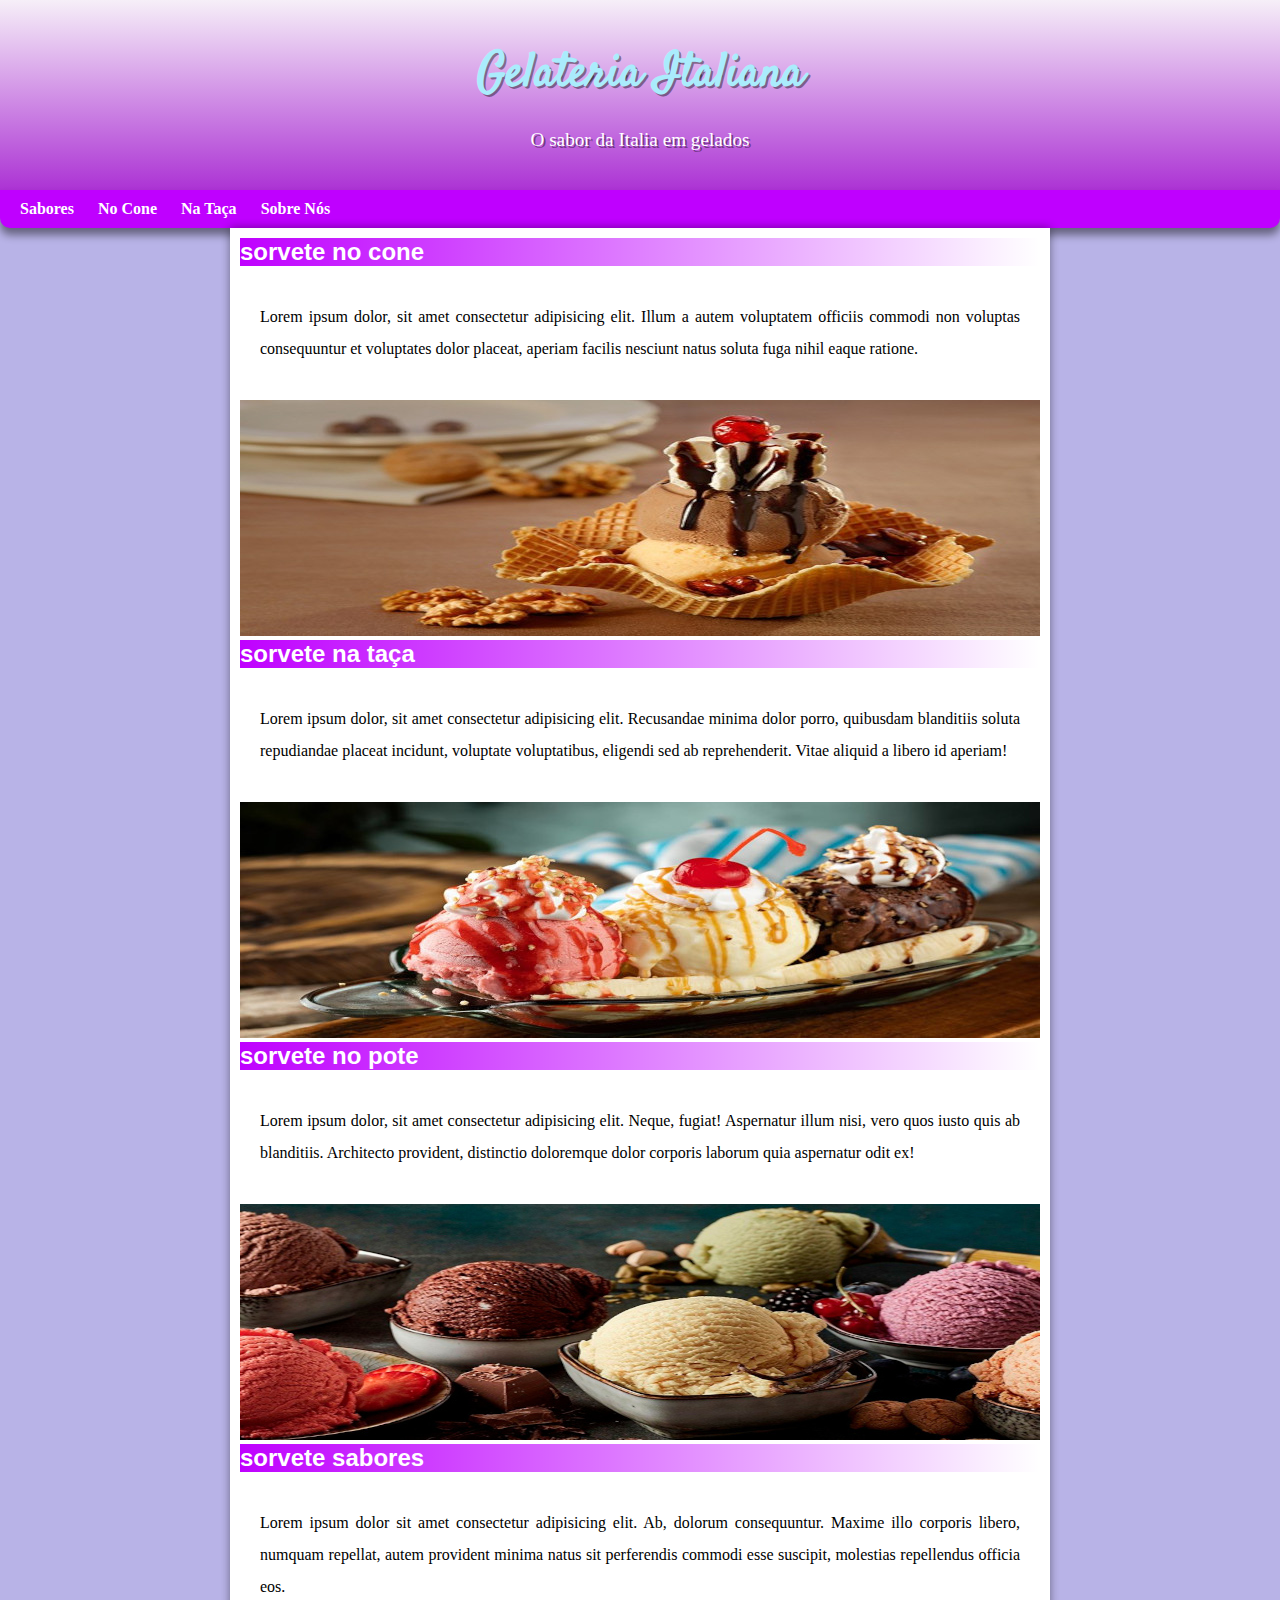
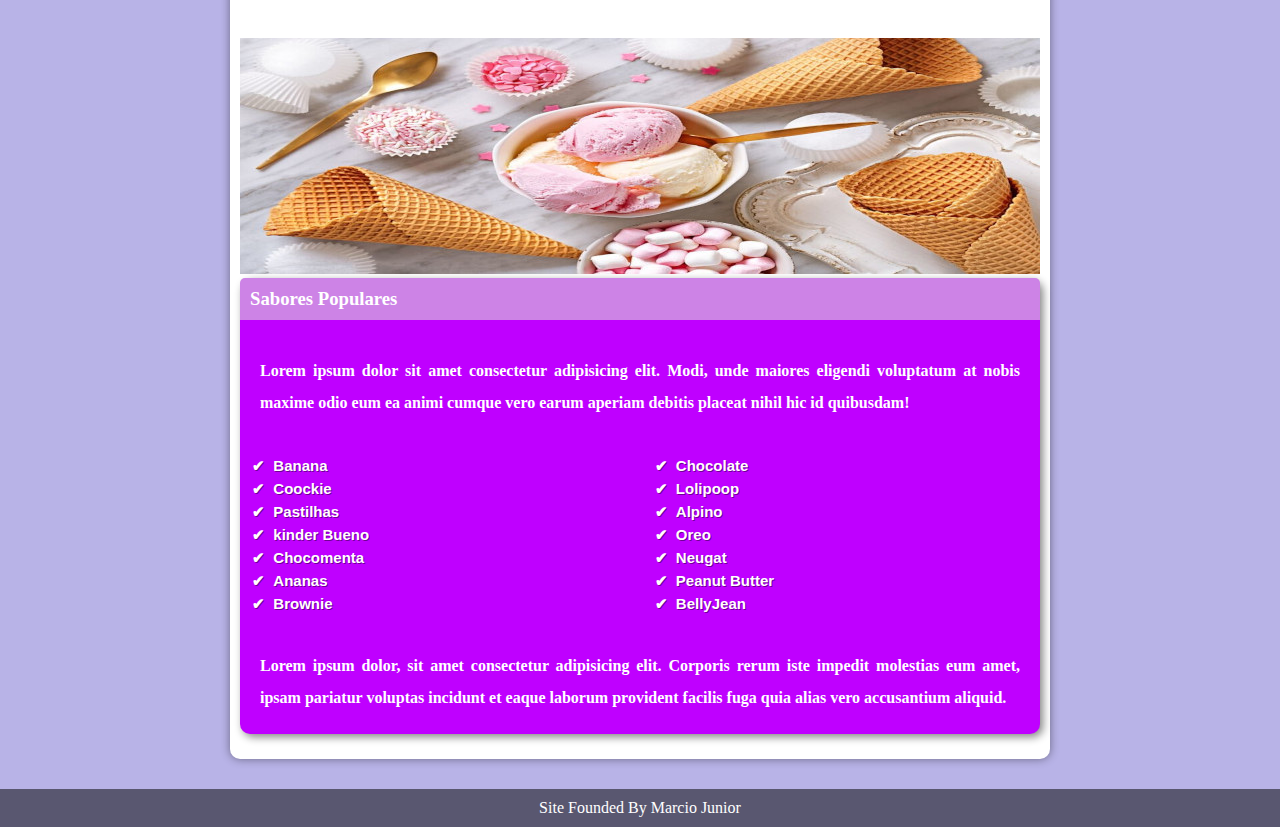
<file: index.html>
<!DOCTYPE html>
<html lang="pt-br">
<head>
    <meta charset="UTF-8">
    <meta http-equiv="X-UA-Compatible" content="IE=edge">
    <meta name="viewport" content="width=device-width, initial-scale=1.0">
    <title>Menu</title>
    <link rel="stylesheet" href="estilo/style.css">
    <link rel="shortcut icon" href="imagens/icone.ico" type="image/x-icon">
</head>
<body>
    <header>
        <h1>Gelateria Italiana</h1>
        <p>O sabor da Italia em gelados</p>
    </header>
    <nav>
        <a href="sabores.html">Sabores</a>
        <a href="cone.html">No Cone</a>
        <a href="taca.html">Na Taça</a>
        <a href="sobre.html">Sobre Nós</a>
    </nav>
    <main>
        <article>
            <h2>sorvete no cone</h2>
            <p>Lorem ipsum dolor, sit amet consectetur adipisicing elit. Illum a autem voluptatem officiis commodi non voluptas consequuntur et voluptates dolor placeat, aperiam facilis nesciunt natus soluta fuga nihil eaque ratione.</p>
          <picture>
            <source class="pic" media="(max-width: 375px)" srcset="sorvete01-pq.jpg">
            <img src="imagens/sorvete01.jpg" alt="">
        </picture>
          <h2>sorvete na taça</h2>
          <p>Lorem ipsum dolor, sit amet consectetur adipisicing elit. Recusandae minima dolor porro, quibusdam blanditiis soluta repudiandae placeat incidunt, voluptate voluptatibus, eligendi sed ab reprehenderit. Vitae aliquid a libero id aperiam!</p>
          <img src="imagens/sorvete02.jpg" alt="">
          <h2>sorvete no pote</h2>
          <p>Lorem ipsum dolor, sit amet consectetur adipisicing elit. Neque, fugiat! Aspernatur illum nisi, vero quos iusto quis ab blanditiis. Architecto provident, distinctio doloremque dolor corporis laborum quia aspernatur odit ex!</p>
          <img src="imagens/sorvete03.jpg" alt="">
          <h2>sorvete sabores</h2>
          <p>Lorem ipsum dolor sit amet consectetur adipisicing elit. Ab, dolorum consequuntur. Maxime illo corporis libero, numquam repellat, autem provident minima natus sit perferendis commodi esse suscipit, molestias repellendus officia eos.</p>
          <img src="imagens/sorvete04.jpg" alt="">
          <aside>
            <h3>Sabores Populares</h3>
            <p>Lorem ipsum dolor sit amet consectetur adipisicing elit. Modi, unde maiores eligendi voluptatum at nobis maxime odio eum ea animi cumque vero earum aperiam debitis placeat nihil hic id quibusdam!</p>
            <ul>
                <li>Banana</li>
                <li>Coockie</li>
                <li>Pastilhas</li>
                <li>kinder Bueno</li>
                <li>Chocomenta</li>
                <li>Ananas</li>
                <li>Brownie</li>
                <li>Chocolate</li>
                <li>Lolipoop</li>
                <li>Alpino</li>
                <li>Oreo</li>
                <li>Neugat</li>
                <li>Peanut Butter</li>
                <li>BellyJean</li>
            </ul>
            <p>
                Lorem ipsum dolor, sit amet consectetur adipisicing elit. Corporis rerum iste impedit molestias eum amet, ipsam pariatur voluptas incidunt et eaque laborum provident facilis fuga quia alias vero accusantium aliquid.
            </p>
          </aside>
     </article>
    </main>
    <footer>
        <p>
            Site Founded By <a href="https://www.instagram.com/ngc.marcio/" target="_blank">Marcio Junior</a>
           
        </p>
    </footer>
</body>
</html>
</file>
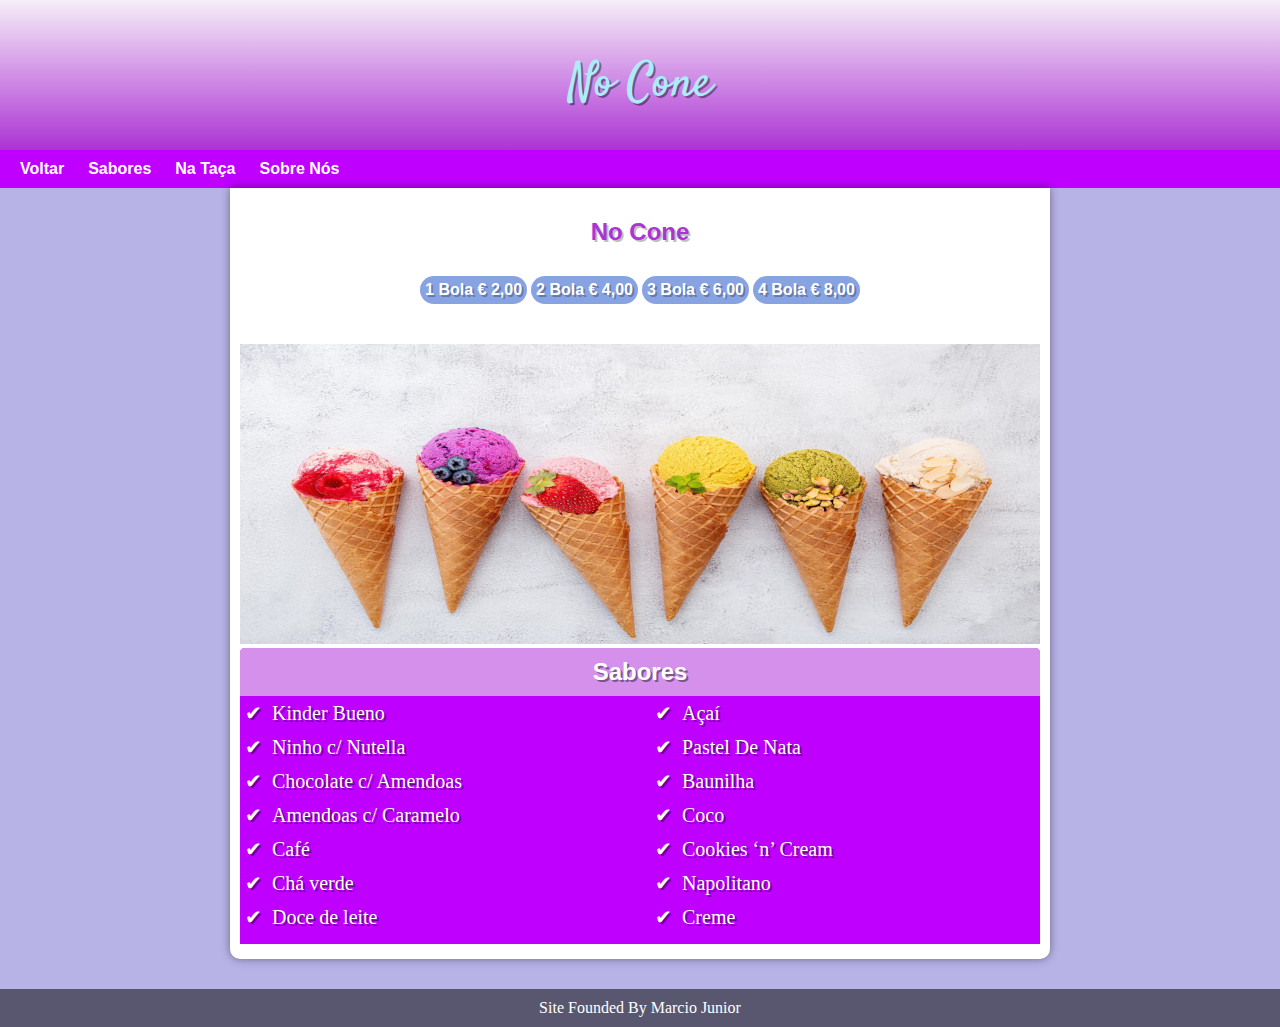
<file: cone.html>
<!DOCTYPE html>
<html lang="pt-br">
<head>
    <meta charset="UTF-8">
    <meta http-equiv="X-UA-Compatible" content="IE=edge">
    <meta name="viewport" content="width=device-width, initial-scale=1.0">
    <title>No Cone</title>
    <link rel="shortcut icon" href="imagens/icone.ico" type="image/x-icon">
    <link rel="stylesheet" href="estilo/cone.css">
</head>
<body>
    <header>
        <h1>No Cone</h1>
    </header>
    <nav>
        <a href="index.html">Voltar</a>
        <a href="sabores.html">Sabores</a>
        <a href="taca.html">Na Taça</a>
        <a href="sobre.html">Sobre Nós</a>
    </nav>
    <main>
        <article>
            <h2>No Cone</h2>
            <div>
                <p>1 Bola &#8364; 2,00 </p>
                <p>2 Bola &#8364; 4,00</p>
                <p>3 Bola &#8364; 6,00</p>
                <p>4 Bola &#8364; 8,00</p>
            </div>
            <img src="imagens/sorvete-no-cone-site.jpg" alt="">
            <aside>
                <h2>Sabores</h2>
                <ul>
                    <li>Kinder Bueno</li>
                    <li>Ninho c/ Nutella</li>
                    <li>Chocolate c/ Amendoas</li>
                    <li>Amendoas c/ Caramelo</li>
                    <li>Café</li>
                    <li>Chá verde</li>
                    <li>Doce de leite</li>
                    <li>Açaí</li>
                    <li>Pastel De Nata</li>
                    <li>Baunilha</li>
                    <li>Coco</li>
                    <li>Cookies ‘n’ Cream</li>
                    <li>Napolitano</li>
                    <li>Creme</li>
                </ul>
            </aside>
        </article>
    </main>
    <footer>
        <p>Site Founded By <a href="https://www.instagram.com/ngc.marcio/" target="_blank">Marcio Junior</a></p>
    </footer>
</body>
</html>
</file>
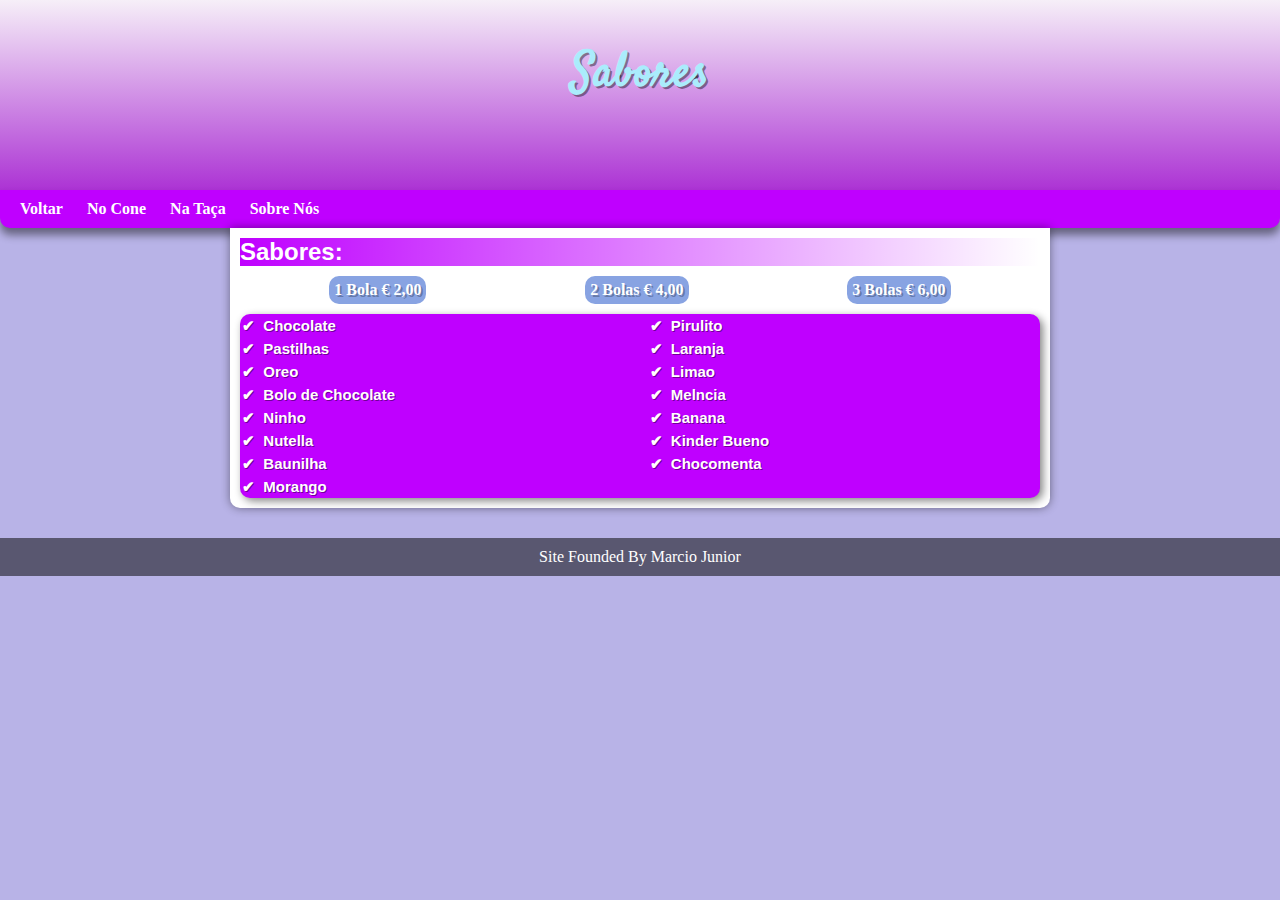
<file: sabores.html>
<!DOCTYPE html>
<html lang="en">
<head>
    <meta charset="UTF-8">
    <meta http-equiv="X-UA-Compatible" content="IE=edge">
    <meta name="viewport" content="width=device-width, initial-scale=1.0">
    <title>Sabores</title>
    <link rel="shortcut icon" href="imagens/icone.ico" type="image/x-icon">
    <link rel="stylesheet" href="estilo/stylesab.css">
</head>
<body>
    <header>
        <h1>Sabores</h1>
    </header>
    <nav>
        <a href="index.html">Voltar</a>
        <a href="cone.html">No Cone</a>
        <a href="taca.html">Na Taça</a>
        <a href="sobre.html">Sobre Nós</a>
    </nav>
    <main>
        <article>
            <h2>Sabores:</h2>  
            <div id="div1">
                <p>1 Bola &#8364; 2,00</p>
                <p>2 Bolas &#8364; 4,00</p>  
                <p>3 Bolas &#8364; 6,00</p>
            </div>
                <aside>
                    <ul>
                            <li>Chocolate </li>
                    
                            <li>Pastilhas</li>
                    
                            <li>Oreo</li>
                    
                            <li>Bolo de Chocolate</li>
                    
                            <li>Ninho</li>
                    
                            <li>Nutella</li>
                    
                            <li>Baunilha</li>
                    
                            <li>Morango</li>
                    
                            <li>Pirulito</li>
                    
                            <li>Laranja</li>
                    
                            <li>Limao</li>
                    
                            <li>Melncia</li>
                    
                            <li>Banana</li>
                    
                            <li>Kinder Bueno</li>
                    
                            <li>Chocomenta</li>
                    
                    </ul>
                </aside>          
        </article>
    </main>
    <footer>
        <p>Site Founded By <a href="https://www.instagram.com/ngc.marcio/">Marcio Junior</a></p>
    </footer>
</body>
</html>
</file>
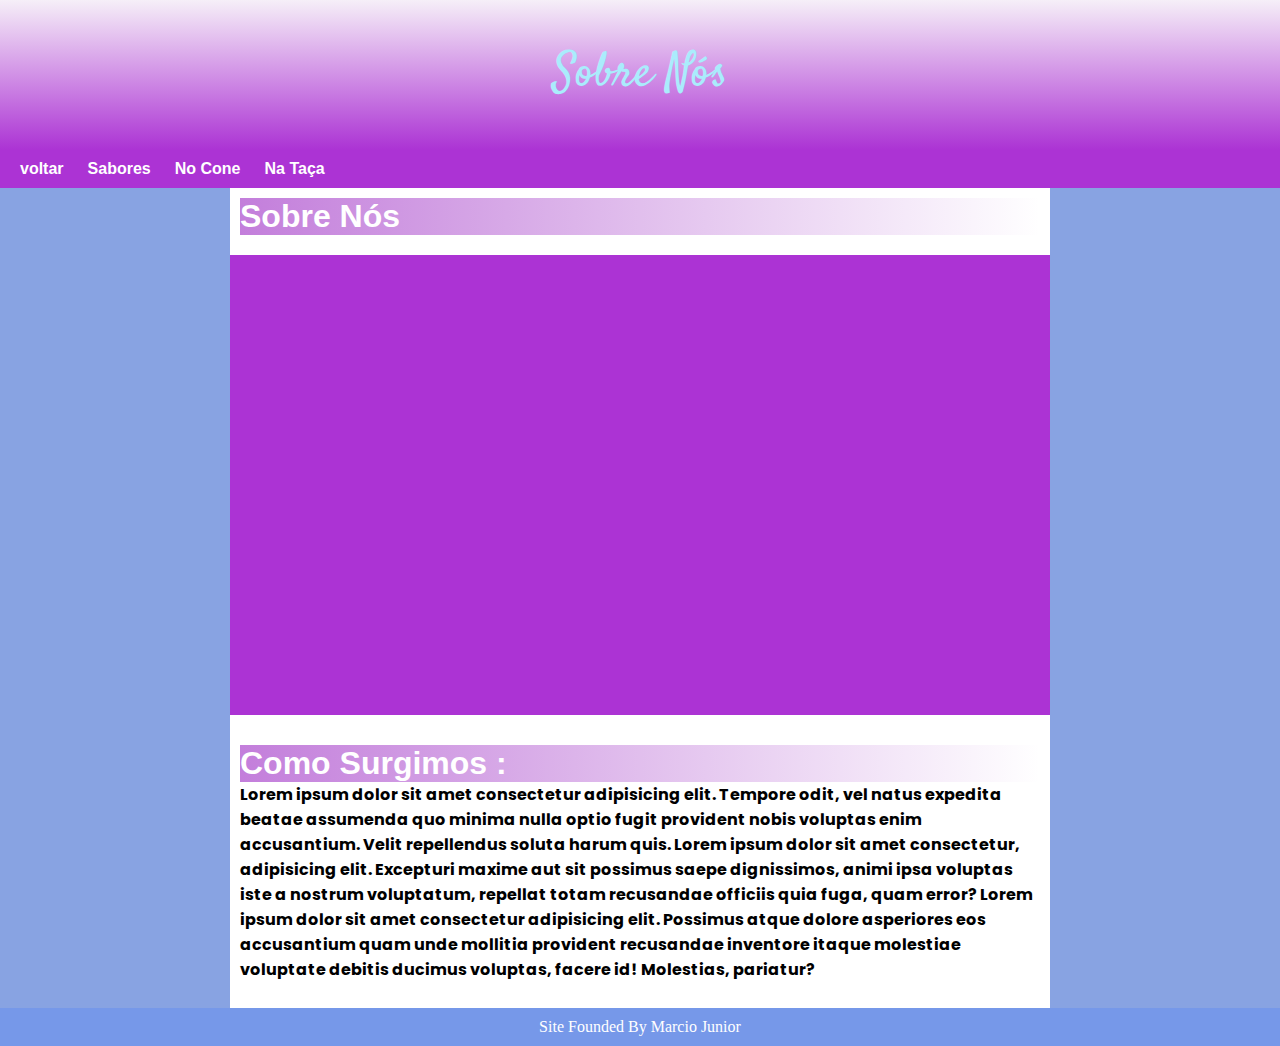
<file: sobre.html>
<!DOCTYPE html>
<html lang="pt-br">
<head>
    <meta charset="UTF-8">
    <meta http-equiv="X-UA-Compatible" content="IE=edge">
    <meta name="viewport" content="width=device-width, initial-scale=1.0">
    <title>Sobre Nós</title>
    <link rel="shortcut icon" href="imagens/icone.ico" type="image/x-icon">
    <link rel="stylesheet" href="estilo/sobre.css">
</head>
<body>
    <header>
        <h1>
            Sobre Nós
        </h1>
    </header>
    <nav>
        <a href="index.html">voltar</a>
        <a href="sabores.html">Sabores</a>
        <a href="cone.html">No Cone</a>
        <a href="taca.html">Na Taça</a>
    </nav>
    <main>
        <article>
            <h1>Sobre Nós</h1>
            <div class="video"><iframe width="560" height="315" src="https://www.youtube.com/embed/JdX4fo1cJ00" title="YouTube video player" frameborder="0" allow="accelerometer; autoplay; clipboard-write; encrypted-media; gyroscope; picture-in-picture; web-share" allowfullscreen></iframe></div>
            <h1>Como Surgimos :</h1>
            <p>Lorem ipsum dolor sit amet consectetur adipisicing elit. Tempore odit, vel natus expedita beatae assumenda quo minima nulla optio fugit provident nobis voluptas enim accusantium. Velit repellendus soluta harum quis. Lorem ipsum dolor sit amet consectetur, adipisicing elit. Excepturi maxime aut sit possimus saepe dignissimos, animi ipsa voluptas iste a nostrum voluptatum, repellat totam recusandae officiis quia fuga, quam error? Lorem ipsum dolor sit amet consectetur adipisicing elit. Possimus atque dolore asperiores eos accusantium quam unde mollitia provident recusandae inventore itaque molestiae voluptate debitis ducimus voluptas, facere id! Molestias, pariatur?</p>
        </article>
    </main>
    <footer>
        <p>Site Founded By<a href="https://www.instagram.com/ngc.marcio/"> Marcio Junior</a></p>
    </footer>
</body>
</html>
</file>
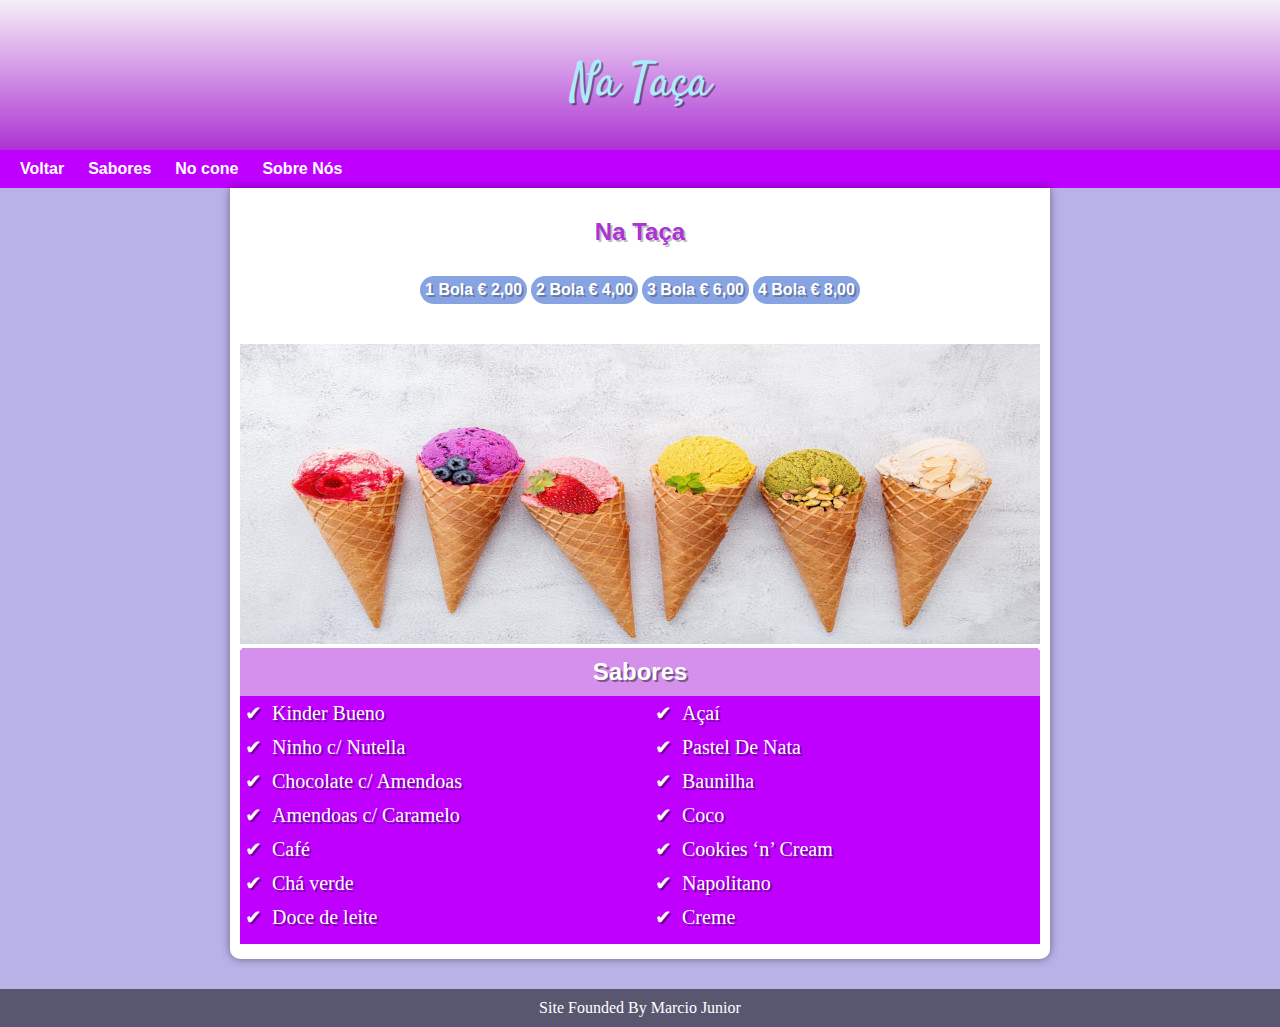
<file: taca.html>
<!DOCTYPE html>
<html lang="pt-br">
<head>
    <meta charset="UTF-8">
    <meta http-equiv="X-UA-Compatible" content="IE=edge">
    <meta name="viewport" content="width=device-width, initial-scale=1.0">
    <title>Na Taça</title>
    <link rel="shortcut icon" href="imagens/icone.ico" type="image/x-icon">
    <link rel="stylesheet" href="estilo/taca.css">
</head>
<body>
    <header>
        <h1>Na Taça</h1>
    </header>
    <nav>
        <a href="index.html">Voltar</a>
        <a href="sabores.html">Sabores</a>
        <a href="cone.html">No cone</a>
        <a href="sobre.html">Sobre Nós</a>
    </nav>
    <main>
        <article>
            <h2>Na Taça</h2>
            <div>
                <p>1 Bola &#8364; 2,00 </p>
                <p>2 Bola &#8364; 4,00</p>
                <p>3 Bola &#8364; 6,00</p>
                <p>4 Bola &#8364; 8,00</p>
            </div>
            <img src="imagens/sorvete-no-cone-site.jpg" alt="">
            <aside>
                <h2>Sabores</h2>
                <ul>
                    <li>Kinder Bueno</li>
                    <li>Ninho c/ Nutella</li>
                    <li>Chocolate c/ Amendoas</li>
                    <li>Amendoas c/ Caramelo</li>
                    <li>Café</li>
                    <li>Chá verde</li>
                    <li>Doce de leite</li>
                    <li>Açaí</li>
                    <li>Pastel De Nata</li>
                    <li>Baunilha</li>
                    <li>Coco</li>
                    <li>Cookies ‘n’ Cream</li>
                    <li>Napolitano</li>
                    <li>Creme</li>
                </ul>
            </aside>
        </article>
    </main>
    <footer>
        <p>Site Founded By <a href="https://www.instagram.com/ngc.marcio/" target="_blank">Marcio Junior</a></p>
    </footer>
</body>
</html>
</file>
<file: estilo/style.css>
@charset "UTF-8";
@import url('https://fonts.googleapis.com/css2?family=Satisfy&display=swap');
/*
#FC8DCA
#C37EDB
#B7A6F6
#88A3E2
#AAECFC
*/
*{
    margin: 0px;
    padding: 0px;
}
:root{
    --cor1:#FC8DCA;
    --cor2:#C37EDB;
    --cor3:#B7A6F6;
    --cor4:#88A3E2;
    --cor5:#AAECFC;
    --cor6:#f6eff8;
    --cor7:#ac33d4;
    --cor8:#bf00ff;
    --cor9:#b700ff85;
}
body{
    background-color: #b8b3e7;
    margin: auto;
}
img{
    width: 100%;
}
header{
    background-image: linear-gradient(to bottom, var(--cor6), var(--cor7));
    min-height: 150px;
    text-align: center;
    padding-top: 40px;
}
header h1{
    color: var(--cor5);
    margin-bottom: 20px;
    font-size: 3em;
    text-shadow: 2px 2px 0px rgba(0, 0, 0, 0.411);
     font-family: satisfy;
   /* text-align: center;
  padding: 50px;
   
    font-size: 3em;
    font-weight: normal;
    margin: auto;
    */  
}
header p{
    color: rgb(255, 255, 255);
    text-shadow: 2px 2px 0px rgba(0, 0, 0, 0.411);
    font-size: 1.2em;
    max-width: 600px;
    padding-right: 10px;
    padding-left: 10px;
    margin: auto;
}

nav{
   background-color: var(--cor8);
   padding: 10px;
   box-shadow: 0px 7px 9px rgba(0, 0, 0, 0.452);
   border-radius: 0px 0px 10px 10px; 
}
nav a{
   color: white;
   padding: 10px;
   text-decoration: none;
   border-radius: 5px;
   font-weight: bold;
   transition-duration: 0.5s;
}
nav a:hover{
    background-color: var(--cor1);
    color: var(--cor5);
}
main{
    background-color: white;
    min-width: 320px;
    max-width: 800px;
    margin: auto;
    padding: 10px;
    /*padding: 20px;*/
    box-shadow: 0px 0px 10px rgba(0, 0, 0, 0.432);
    margin-bottom: 30px;
    border-radius: 0px 0px 10px 10px;
}

main h2{
    font-family: Arial, Helvetica, sans-serif;
    
    color: rgb(255, 255, 255);
    background-image: linear-gradient(to right, var(--cor8), transparent);
    
}
main p{
    padding-left: 10px;
    margin: 15px 0px ;
    text-align: justify;
    padding: 20px;
    line-height: 2em;
    font-size:   1em;
}
main h3{
    background-color: #cd83e6;
    color: white;
    padding: 10px;
    border-radius: 5px 5px 0px 0px;
}
main ul  {
    
    margin-left: 10px;
    list-style: inside;
    columns: 2;
    line-height: 19px; 
    font-size: 15px;
    font-weight: bold;
    font-family: arial;
    color: white;
    
}
ul > li{
    list-style-type: '\2714\00a0\00a0';
    padding: 2px;
    text-shadow: 1px 1px rgba(0, 0, 0, 0.432);
}
aside{
    background-color: #bf00ff;
    border-radius: 10px;
    box-shadow: 3px 3px 8px rgba(0, 0, 0, 0.486);
}
aside > p{
    color: white;
    font-weight: bold;
}
footer{
    padding: 10px;
    text-align: center;
    background-color: rgba(0, 0, 0, 0.514);
    color: white;
}
footer a{ 
    text-decoration: none;
    color: white;
}
</file>
<file: estilo/cone.css>
@charset "UTF-8";
@import url('https://fonts.googleapis.com/css2?family=Satisfy&display=swap');

*{
    padding: 0px;
    margin: 0px;
}
:root{
    --cor1:#FC8DCA;
    --cor2:#C37EDB;
    --cor3:#B7A6F6;
    --cor4:#88A3E2;
    --cor5:#AAECFC;
    --cor6:#f6eff8;
    --cor7:#ac33d4;
    --cor8:#bf00ff;
    --cor9:#b700ff85;
}
body{
    background-color: #b8b3e7;
}
header{
    background-image: linear-gradient(to bottom, var(--cor6), var(--cor7));
    min-height: 150px;
    
}
header h1{
    font-family: 'satisfy';
    text-align: center;
    padding-top: 50px;
    color: var(--cor5);
    text-shadow: 2px 2px 0px rgba(0, 0, 0, 0.411);
    font-weight: normal;
    font-size: 3em;
}
nav{
    background-color: #bf00ff;
    padding: 10px;
}
nav a{
    text-decoration: none;
    color: white;
    font-family: Arial, Helvetica, sans-serif;
    padding: 10px;
    font-weight: bold;
    
    transition-duration: 0.5s;
}
nav a:hover{
    background-color: #d590ec;
    border-radius: 5px;
    color: #ac33d4;
}
main{
    background-color: white;
    min-width: 320px;
    max-width: 800px;
    margin: auto;
    padding: 10px;
    box-shadow: 0px 0px 10px rgba(0, 0, 0, 0.432);
    margin-bottom: 30px;
    border-radius: 0px 0px 10px 10px;
}
img{
    width: 100%;
}
main h2{
    text-align: center;
    padding: 10px;
    padding-bottom: 30px;
    padding-top: 20px;
    font-family: Arial, Helvetica, sans-serif;
    font-weight: bolder;
    color: var(--cor7);
    text-shadow: 2px 2px 0px rgba(0, 0, 0, 0.247);
    
}
div{
    text-align: center;
    padding-bottom: 20px;
    margin-bottom: 10px;
}
div > p{
    padding: 5px;
    text-align: center;
    display: inline-block;
    background-color: #88A3E2;
    border-radius: 20px;
    color: white;
    font-family: arial;
    text-shadow: 2px 2px 0px rgba(0, 0, 0, 0.274);
    font-weight: bold;
    margin-bottom: 10px;
    
    
}
aside{
    background-color: #bf00ff;
    border-radius: 5px 5px 0px 0px ;
    margin-bottom: 5px;
}
aside h2{
    padding: 10px;
    background-color: #d590ec;
    color: white;
    text-shadow: 2px 2px 0px rgba(0, 0, 0, 0.411);
    border-radius: 5px 5px 0px 0px ;
}
aside ul{
    columns: 2;
    padding-bottom: 10px;
    font-size: 20px;
}
aside ul > li{
    padding: 5px;
    list-style-position: inside;
    color: white;
    text-shadow: 2px 2px 0px rgba(0, 0, 0, 0.411);
    list-style-type: '\2714\00a0\00a0';
}
footer{
    background-color: rgba(0, 0, 0, 0.514);
    color: white;
    padding: 10px;
    text-align: center;
}
footer a {
    text-decoration: none;
    color: white;
}
</file>
<file: estilo/stylesab.css>
@charset "UTF-8";
@import url('https://fonts.googleapis.com/css2?family=Satisfy&display=swap');

*{
    padding: 0px;
    margin: 0px;
}
:root{
    --cor1:#FC8DCA;
    --cor2:#C37EDB;
    --cor3:#B7A6F6;
    --cor4:#88A3E2;
    --cor5:#AAECFC;
    --cor6:#f6eff8;
    --cor7:#ac33d4;
    --cor8:#bf00ff;
    --cor9:#b700ff85;
}
body{
    background-color: #b8b3e7;
    margin: auto;
}
header{
    background-image: linear-gradient(to bottom, var(--cor6), var(--cor7) );
    min-height: 150px;
    text-align: center;
    padding-top: 40px;
}
header h1{
    color: var(--cor5);
    margin-bottom: 20px;
    font-size: 3em;
    text-shadow: 2px 2px 0px rgba(0, 0, 0, 0.411);
     font-family: satisfy;
}
nav{
    background-color: var(--cor8);
   padding: 10px;
   box-shadow: 0px 7px 9px rgba(0, 0, 0, 0.452);
   border-radius: 0px 0px 10px 10px; 
}
nav a{
    color: white;
    padding: 10px;
    text-decoration: none;
    border-radius: 5px;
    font-weight: bold;
    transition-duration: 0.5s;
 }
 nav a:hover{
    background-color: var(--cor1);
    color: var(--cor5);
}
main{
    background-color: white;
    min-width: 320px;
    max-width: 800px;
    margin: auto;
    padding: 10px;
    /*padding: 20px;*/
    box-shadow: 0px 0px 10px rgba(0, 0, 0, 0.432);
    margin-bottom: 30px;
    border-radius: 0px 0px 10px 10px;
}
main h2{
    font-family: Arial, Helvetica, sans-serif;
    
    color: rgb(255, 255, 255);
    background-image: linear-gradient(to right, var(--cor8), transparent);
    
}
div{
    display: flex;
    padding: 10px;
}
div p{
    text-align: center; 
    margin: auto;
    display: inline-block; 
    background-color: #88A3E2;
    padding: 5px;
    border-radius: 10px;  
    color: white;
    font-weight: bold;
    text-shadow: 2px 2px 0px rgba(0, 0, 0, 0.274);
}
aside{
    background-color: #bf00ff;
    border-radius: 10px;
    box-shadow: 3px 3px 8px rgba(0, 0, 0, 0.486);
}
ul > li{
    list-style-type: '\2714\00a0\00a0';
    padding: 2px;
    text-shadow: 1px 1px rgba(0, 0, 0, 0.432);
}
main ul  {
    list-style: inside;
    columns: 2;
    line-height: 19px; 
    font-size: 15px;
    font-weight: bold;
    font-family: arial;
    color: rgb(255, 255, 255);
    
}
footer{
    padding: 10px;
    text-align: center;
    background-color: rgba(0, 0, 0, 0.514);
    color: white;
}
footer a{ 
    text-decoration: none;
    color: white;
}
</file>
<file: estilo/sobre.css>
@charset "UTF-8";
@import url('https://fonts.googleapis.com/css2?family=Satisfy&display=swap');
@import url('https://fonts.googleapis.com/css2?family=Poppins:ital,wght@1,300&family=Satisfy&display=swap');

*{
    padding: 0px;
    margin: 0px;
}
:root{
    --cor1:#FC8DCA;
    --cor2:#C37EDB;
    --cor3:#B7A6F6;
    --cor4:#88A3E2;
    --cor5:#AAECFC;
    --cor6:#f6eff8;
    --cor7:#ac33d4;
    --cor8:#bf00ff;
    --cor9:#b700ff85;
}
body{
    background-color: #88A3E2;
}
header{
    background-image: linear-gradient(to bottom, var(--cor6), var(--cor7));
    min-height: 150px;
    text-align: center;
    margin: auto;
}
header h1{
    padding-top: 40px;
    font-family: satisfy;
    color: #AAECFC;
    font-weight: normal;
    font-size: 3em;
}
nav{
    background-color: #ac33d4;
    padding: 10px;
}
nav a{
    text-decoration: none;
    color: white;
    font-family: arial;
    font-weight: bold;
    padding: 10px;
    transition-duration: .5s;
}
nav a:hover{
    background-color: #C37EDB;
    border-radius: 5px;
    color: #ac33d4;
}
main{
    background-color: white;
    min-width: 300px;
    max-width: 800px;
    margin: auto;
    font-family: arial;
    padding: 10px;
    min-height: 800px;
}
main h1{
   background-image: linear-gradient(to right, var(--cor2), transparent);
   color: white;
}
main p{
    font-family: poppins;
    font-weight: bold;
}

footer{
    text-align: center;
    padding: 10px;
    background-color: #7698e9;
    color: white;
}
footer a {
    text-decoration: none;
    color: white;
}
div.video{
    
    background-color: #ac33d4;
    margin: 20px -10px 30px -10px;
    padding: 20px;
    padding-bottom: 55%;
    position: relative;
}
div.video > iframe{
   position: absolute;
   top: 5%;
   left: 5%;
   width: 90%;
   height: 90%;
}
</file>
<file: estilo/taca.css>
@charset "UTF-8";
@import url('https://fonts.googleapis.com/css2?family=Satisfy&display=swap');

*{
    padding: 0px;
    margin: 0px;
}
:root{
    --cor1:#FC8DCA;
    --cor2:#C37EDB;
    --cor3:#B7A6F6;
    --cor4:#88A3E2;
    --cor5:#AAECFC;
    --cor6:#f6eff8;
    --cor7:#ac33d4;
    --cor8:#bf00ff;
    --cor9:#b700ff85;
}
body{
    background-color: #b8b3e7;
}
header{
    background-image: linear-gradient(to bottom, var(--cor6), var(--cor7));
    min-height: 150px;
    
}
header h1{
    font-family: 'satisfy';
    text-align: center;
    padding-top: 50px;
    color: var(--cor5);
    text-shadow: 2px 2px 0px rgba(0, 0, 0, 0.411);
    font-weight: normal;
    font-size: 3em;
}
nav{
    background-color: #bf00ff;
    padding: 10px;
}
nav a{
    text-decoration: none;
    color: white;
    font-family: Arial, Helvetica, sans-serif;
    padding: 10px;
    font-weight: bold;
    
    transition-duration: 0.5s;
}
nav a:hover{
    background-color: #d590ec;
    border-radius: 5px;
    color: #ac33d4;
}
main{
    background-color: white;
    min-width: 320px;
    max-width: 800px;
    margin: auto;
    padding: 10px;
    box-shadow: 0px 0px 10px rgba(0, 0, 0, 0.432);
    margin-bottom: 30px;
    border-radius: 0px 0px 10px 10px;
}
img{
    width: 100%;
}
main h2{
    text-align: center;
    padding: 10px;
    padding-bottom: 30px;
    padding-top: 20px;
    font-family: Arial, Helvetica, sans-serif;
    font-weight: bolder;
    color: var(--cor7);
    text-shadow: 2px 2px 0px rgba(0, 0, 0, 0.247);
    
}
div{
    text-align: center;
    padding-bottom: 20px;
    margin-bottom: 10px;
}
div > p{
    padding: 5px;
    text-align: center;
    display: inline-block;
    background-color: #88A3E2;
    border-radius: 20px;
    color: white;
    font-family: arial;
    text-shadow: 2px 2px 0px rgba(0, 0, 0, 0.274);
    font-weight: bold;
    margin-bottom: 10px;
    
    
}
aside{
    background-color: #bf00ff;
    border-radius: 5px 5px 0px 0px ;
    margin-bottom: 5px;
}
aside h2{
    padding: 10px;
    background-color: #d590ec;
    color: white;
    text-shadow: 2px 2px 0px rgba(0, 0, 0, 0.411);
    border-radius: 5px 5px 0px 0px ;
}
aside ul{
    columns: 2;
    padding-bottom: 10px;
    font-size: 20px;
}
aside ul > li{
    padding: 5px;
    list-style-position: inside;
    color: white;
    text-shadow: 2px 2px 0px rgba(0, 0, 0, 0.411);
    list-style-type: '\2714\00a0\00a0';
}
footer{
    background-color: rgba(0, 0, 0, 0.514);
    color: white;
    padding: 10px;
    text-align: center;
}
footer a {
    text-decoration: none;
    color: white;
}
</file>
